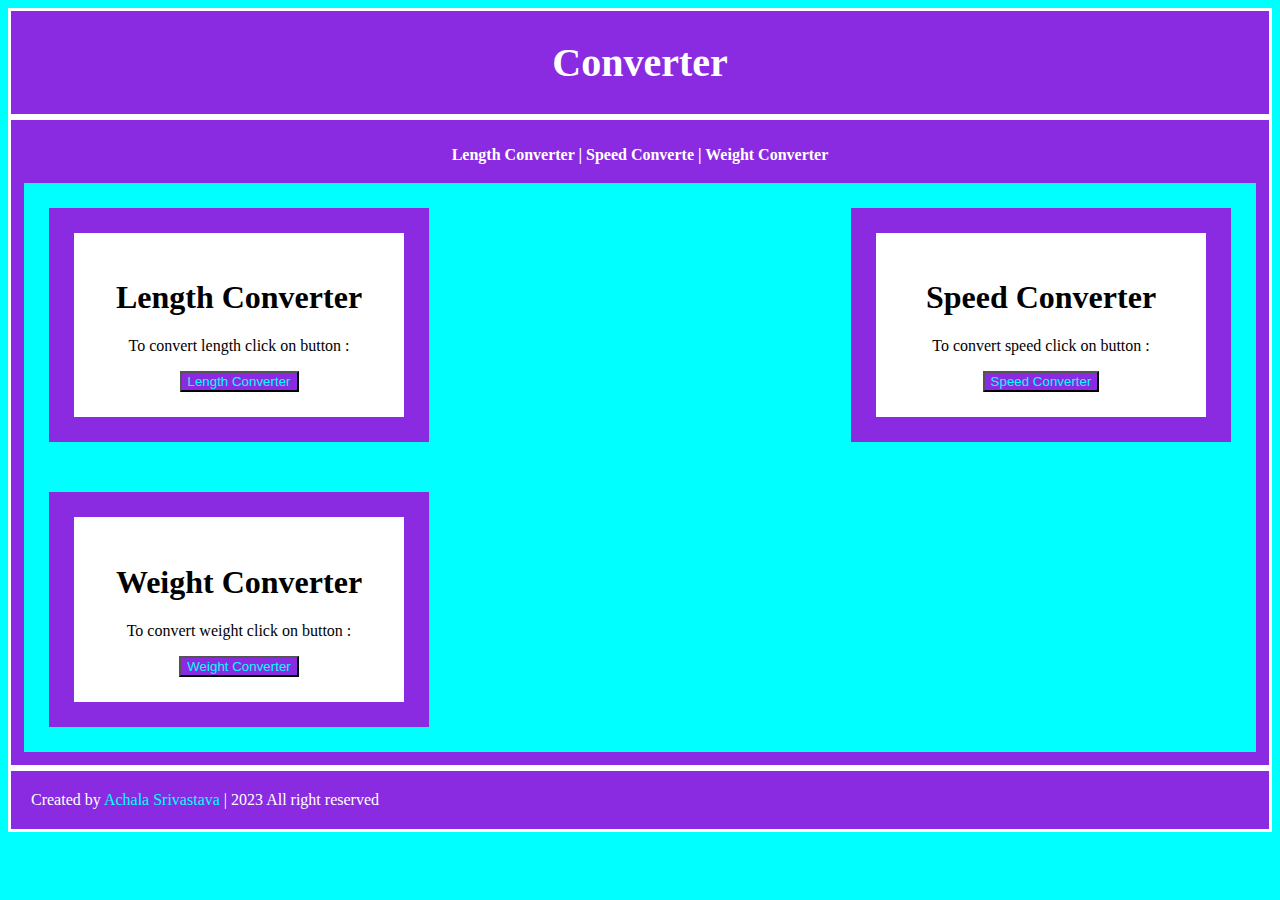
<file: index.html>
<!DOCTYPE html>
<html lang="en">

<head>
    <meta charset="UTF-8">
    <meta name="viewport" content="width=device-width, initial-scale=1.0">
    <link rel="stylesheet" href="css/index.css">
    <title>Converter</title>
</head>

<body>
    <div class="header">
        <h1><b>Converter</b></h1>
        <!-- <p>Length Converter, Speed converte, Weight Converter </p> -->
    </div>


    <div class="container">
        <p><b>Length Converter | Speed Converte | Weight Converter </b> </p>
        <div class="container_a">

            <div class="container_b">
                <h1><b>Length Converter</b></h1>
                <p>To convert length click on button :</p>
                <button><a href="lc.html">Length Converter</a></button>
            </div>

            <div class="container_b">
                <h1><b>Speed Converter</b></h1>
                <p>To convert speed click on button :</p>
                <button><a href="sc.html">Speed Converter</a></button>
            </div>

            <div class="container_b">
                <h1><b>Weight Converter</b></h1>
                <p>To convert weight click on button :</p>
                <button><a href="wc.html"> Weight Converter</a> </button>
            </div>
        </div>
    </div>

    <footer>
        <span>Created by <a href="#">Achala Srivastava</a> | <span class="far fa-copyright"></span>2023 All right
            reserved</span>
    </footer>
</body>

</html>
</file>
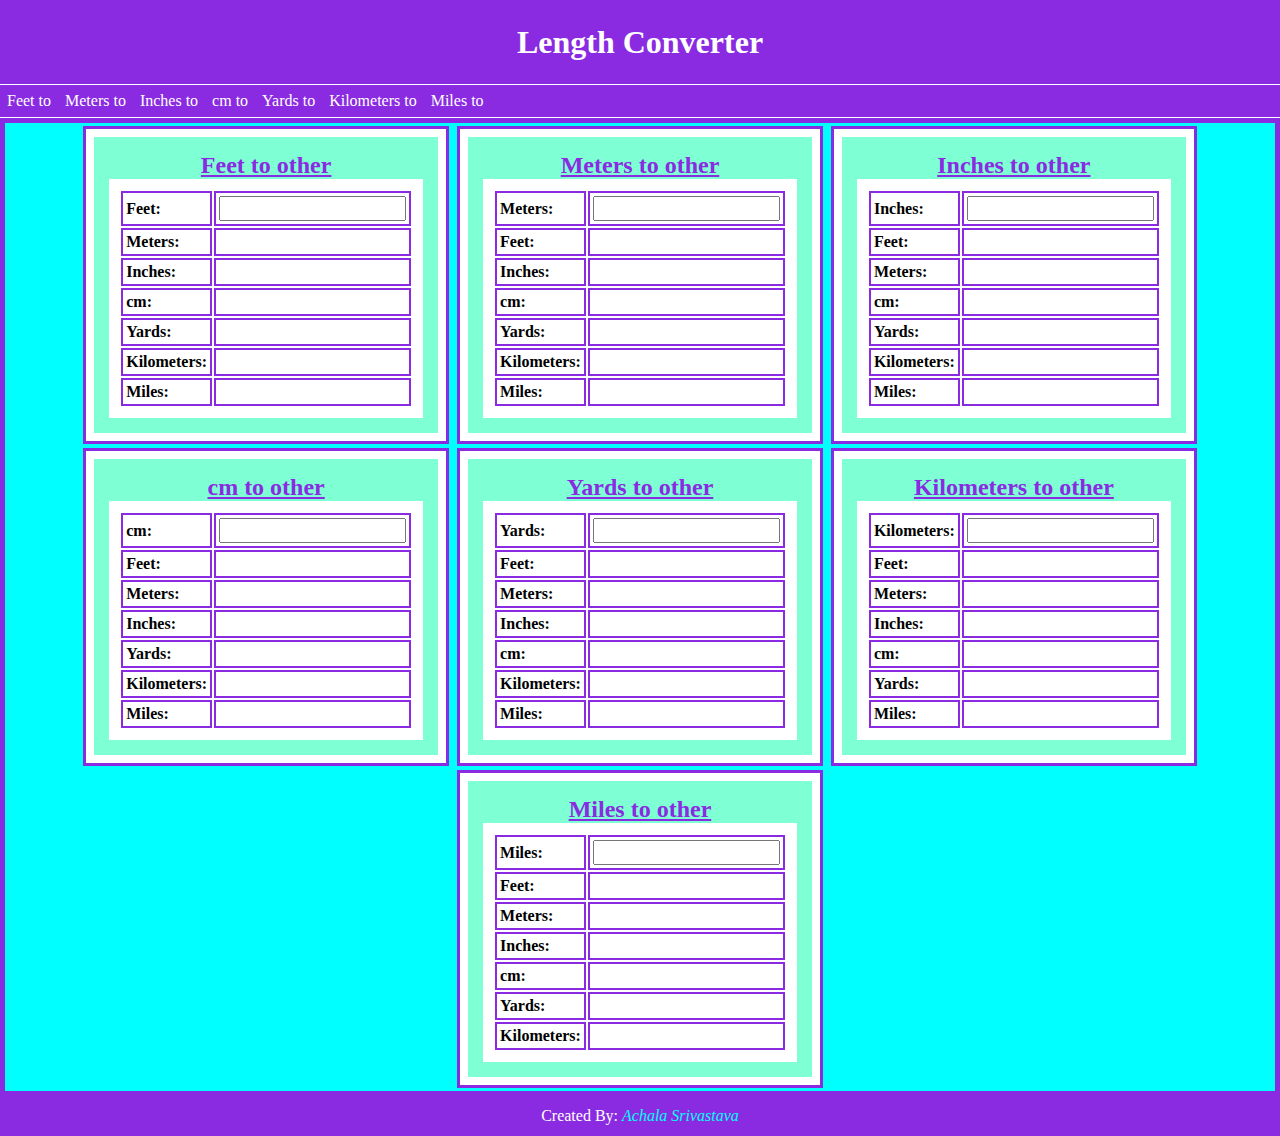
<file: lc.html>
<!DOCTYPE html>
<html lang="en">

<head>
  <meta charset="UTF-8" />
  <meta name="viewport" content="width=device-width, initial-scale=1.0" />
  <link rel="stylesheet" href="css/style1.css" />
  <title>Length Converter</title>
</head>

<body>
  <center>
    <header>
      <h1>Length Converter</h1>
    </header>

    <!-- menu bar -->
    <nav>
      <a href="#Feet" id="nav-left">Feet to</a>
      <a href="#Meters" id="nav-left">Meters to</a>
      <a href="#Inches" id="nav-left">Inches to</a>
      <a href="#cm" id="nav-left">cm to</a>
      <a href="#Yards" id="nav-left">Yards to</a>
      <a href="#Kilometers" id="nav-left">Kilometers to</a>
      <a href="#Miles" id="nav-left">Miles to</a>
    </nav>

    <div class="border">
      <section id="Feet">
        <h2>Feet to other</h2>
        <table>
          <tr>
            <td><strong>Feet:</strong></td>
            <td>
              <input type="number"
                oninput="fun1(this.value);fun2(this.value);fun3(this.value);fun4(this.value);fun5(this.value);fun6(this.value)"
                onchange="fun1(this.value);fun2(this.value);fun3(this.value);fun4(this.value);fun5(this.value);fun6(this.value)" />
            </td>
          </tr>
          <tr>
            <td><strong>Meters:</strong></td>
            <td id="id1"></td>
          </tr>
          <tr>
            <td><strong>Inches:</strong></td>
            <td id="id2"></td>
          </tr>
          <tr>
            <td><strong>cm:</strong></td>
            <td id="id3"></td>
          </tr>
          <tr>
            <td><strong>Yards:</strong></td>
            <td id="id4"></td>
          </tr>
          <tr>
            <td><strong>Kilometers:</strong></td>
            <td id="id5"></td>
          </tr>
          <tr>
            <td><strong>Miles:</strong></td>
            <td id="id6"></td>
          </tr>
        </table>
      </section>

      <section id="Meters">
        <h2>Meters to other</h2>
        <table>
          <tr>
            <td><strong>Meters:</strong></td>
            <td>
              <input type="number"
                oninput="fun7(this.value);fun8(this.value);fun9(this.value);fun10(this.value);fun11(this.value);fun12(this.value)"
                onchange="fun7(this.value);fun8(this.value);fun9(this.value);fun10(this.value);fun11(this.value);fun12(this.value)" />
            </td>
          </tr>
          <tr>
            <td><strong>Feet:</strong></td>
            <td id="id7"></td>
          </tr>
          <tr>
            <td><strong>Inches:</strong></td>
            <td id="id8"></td>
          </tr>
          <tr>
            <td><strong>cm:</strong></td>
            <td id="id9"></td>
          </tr>
          <tr>
            <td><strong>Yards:</strong></td>
            <td id="id10"></td>
          </tr>
          <tr>
            <td><strong>Kilometers:</strong></td>
            <td id="id11"></td>
          </tr>
          <tr>
            <td><strong>Miles:</strong></td>
            <td id="id12"></td>
          </tr>
        </table>
      </section>

      <section id="Inches">
        <h2>Inches to other</h2>
        <table>
          <tr>
            <td><strong>Inches:</strong></td>
            <td>
              <input type="number"
                oninput="fun13(this.value);fun14(this.value);fun15(this.value);fun16(this.value);fun17(this.value);fun18(this.value)"
                onchange="fun13(this.value);fun14(this.value);fun15(this.value);fun16(this.value);fun17(this.value);fun18(this.value)" />
            </td>
          </tr>
          <tr>
            <td><strong>Feet:</strong></td>
            <td id="id13"></td>
          </tr>
          <tr>
            <td><strong>Meters:</strong></td>
            <td id="id14"></td>
          </tr>
          <tr>
            <td><strong>cm:</strong></td>
            <td id="id15"></td>
          </tr>
          <tr>
            <td><strong>Yards:</strong></td>
            <td id="id16"></td>
          </tr>
          <tr>
            <td><strong>Kilometers:</strong></td>
            <td id="id17"></td>
          </tr>
          <tr>
            <td><strong>Miles:</strong></td>
            <td id="id18"></td>
          </tr>
        </table>
      </section>

      <section id="cm">
        <h2>cm to other</h2>
        <table>
          <tr>
            <td><strong>cm:</strong></td>
            <td>
              <input type="number"
                oninput="fun19(this.value);fun20(this.value);fun21(this.value);fun22(this.value);fun23(this.value);fun24(this.value)"
                onchange="fun19(this.value);fun20(this.value);fun21(this.value);fun22(this.value);fun23(this.value);fun24(this.value)" />
            </td>
          </tr>
          <tr>
            <td><strong>Feet:</strong></td>
            <td id="id19"></td>
          </tr>
          <tr>
            <td><strong>Meters:</strong></td>
            <td id="id20"></td>
          </tr>
          <tr>
            <td><strong>Inches:</strong></td>
            <td id="id21"></td>
          </tr>
          <tr>
            <td><strong>Yards:</strong></td>
            <td id="id22"></td>
          </tr>
          <tr>
            <td><strong>Kilometers:</strong></td>
            <td id="id23"></td>
          </tr>
          <tr>
            <td><strong>Miles:</strong></td>
            <td id="id24"></td>
          </tr>
        </table>
      </section>

      <section id="Yards">
        <h2>Yards to other</h2>
        <table>
          <tr>
            <td><strong>Yards:</strong></td>
            <td>
              <input type="number"
                oninput="fun25(this.value);fun26(this.value);fun27(this.value);fun28(this.value);fun29(this.value);fun30(this.value)"
                onchange="fun25(this.value);fun26(this.value);fun27(this.value);fun28(this.value);fun29(this.value);fun30(this.value)" />
            </td>
          </tr>
          <tr>
            <td><strong>Feet:</strong></td>
            <td id="id25"></td>
          </tr>
          <tr>
            <td><strong>Meters:</strong></td>
            <td id="id26"></td>
          </tr>
          <tr>
            <td><strong>Inches:</strong></td>
            <td id="id27"></td>
          </tr>
          <tr>
            <td><strong>cm:</strong></td>
            <td id="id28"></td>
          </tr>
          <tr>
            <td><strong>Kilometers:</strong></td>
            <td id="id29"></td>
          </tr>
          <tr>
            <td><strong>Miles:</strong></td>
            <td id="id30"></td>
          </tr>
        </table>
      </section>

      <section id="Kilometers">
        <h2>Kilometers to other</h2>
        <table>
          <tr>
            <td><strong>Kilometers:</strong></td>
            <td>
              <input type="number"
                oninput="fun31(this.value);fun32(this.value);fun33(this.value);fun34(this.value);fun35(this.value);fun36(this.value)"
                onchange="fun31(this.value);fun32(this.value);fun33(this.value);fun34(this.value);fun35(this.value);fun36(this.value)" />
            </td>
          </tr>
          <tr>
            <td><strong>Feet:</strong></td>
            <td id="id31"></td>
          </tr>
          <tr>
            <td><strong>Meters:</strong></td>
            <td id="id32"></td>
          </tr>
          <tr>
            <td><strong>Inches:</strong></td>
            <td id="id33"></td>
          </tr>
          <tr>
            <td><strong>cm:</strong></td>
            <td id="id34"></td>
          </tr>
          <tr>
            <td><strong>Yards:</strong></td>
            <td id="id35"></td>
          </tr>
          <tr>
            <td><strong>Miles:</strong></td>
            <td id="id36"></td>
          </tr>
        </table>
      </section>

      <section id="Miles">
        <h2>Miles to other</h2>
        <table>
          <tr>
            <td><strong>Miles:</strong></td>
            <td>
              <input type="number"
                oninput="fun37(this.value);fun38(this.value);fun39(this.value);fun40(this.value);fun41(this.value);fun42(this.value)"
                onchange="fun37(this.value);fun38(this.value);fun39(this.value);fun40(this.value);fun41(this.value);fun42(this.value)" />
            </td>
          </tr>
          <tr>
            <td><strong>Feet:</strong></td>
            <td id="id37"></td>
          </tr>
          <tr>
            <td><strong>Meters:</strong></td>
            <td id="id38"></td>
          </tr>
          <tr>
            <td><strong>Inches:</strong></td>
            <td id="id39"></td>
          </tr>
          <tr>
            <td><strong>cm:</strong></td>
            <td id="id40"></td>
          </tr>
          <tr>
            <td><strong>Yards:</strong></td>
            <td id="id41"></td>
          </tr>
          <tr>
            <td><strong aria-placeholder="Kilometers">Kilometers:</strong></td>
            <td id="id42"></td>
          </tr>
        </table>
      </section>
    </div>

    <!-- footer -->
    <footer>
      <p>Created By: <i>Achala Srivastava</i></p>
    </footer>

  </center>

  <script src="js/lc.js"></script>

</body>

</html>
</file>
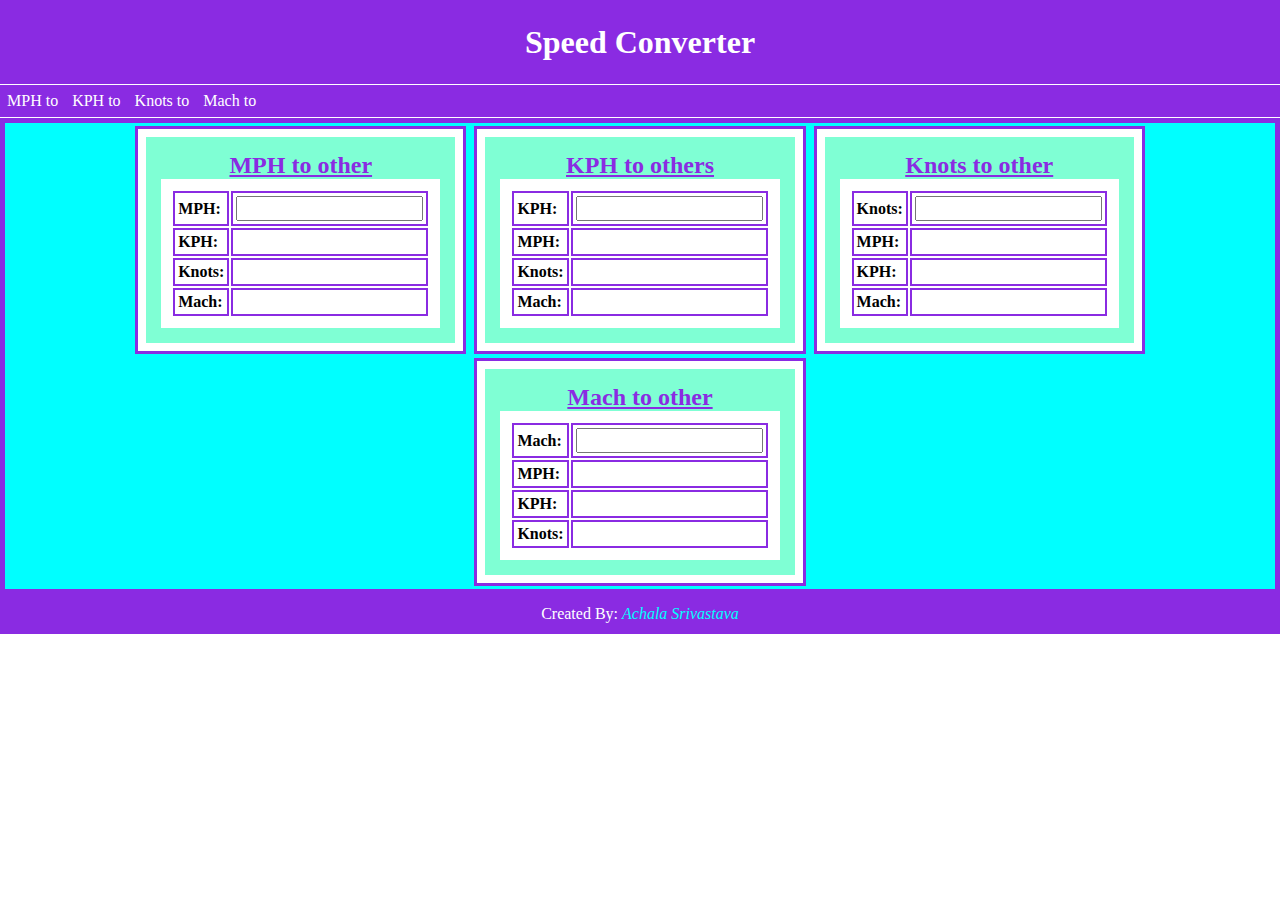
<file: sc.html>
<!DOCTYPE html>
<html lang="en">
  <head>
    <meta charset="UTF-8" />
    <meta name="viewport" content="width=device-width, initial-scale=1.0" />
    <link rel="stylesheet" href="css/style1.css" />
    <title>Speed Converter</title>
  </head>

  <body>
    <center>
      <header>
        <h1>Speed Converter</h1>
      </header>
      <!-- menu bar -->
      <nav>
        <a href="#MPH" id="nav-left">MPH to</a>
        <a href="#KPH" id="nav-left">KPH to</a>
        <a href="#Knots" id="nav-left">Knots to</a>
        <a href="#Mach" id="nav-left">Mach to</a>
      </nav>

      <div class="border">
        <section id="MPH">
          <h2>MPH to other</h2>
          <table>
            <tr>
              <td><strong>MPH:</strong></td>
              <td>
                <input
                  type="number"
                  oninput="fun1(this.value);fun2(this.value);fun3(this.value);"
                  onchange="fun1(this.value);fun2(this.value);fun3(this.value);"
                />
              </td>
            </tr>
            <tr>
              <td><strong>KPH:</strong></td>
              <td id="id1"></td>
            </tr>
            <tr>
              <td><strong>Knots:</strong></td>
              <td id="id2"></td>
            </tr>
            <tr>
              <td><strong>Mach:</strong></td>
              <td id="id3"></td>
            </tr>
          </table>
        </section>

        <section id="KPH">
          <h2>KPH to others</h2>
          <table>
            <tr>
              <td><strong>KPH:</strong></td>
              <td>
                <input
                  type="number"
                  oninput="fun4(this.value);fun5(this.value);fun6(this.value);"
                  onchange="fun4(this.value);fun5(this.value);fun6(this.value);"
                />
              </td>
            </tr>
            <tr>
              <td><strong>MPH:</strong></td>
              <td id="id4"></td>
            </tr>
            <tr>
              <td><strong>Knots:</strong></td>
              <td id="id5"></td>
            </tr>
            <tr>
              <td><strong>Mach:</strong></td>
              <td id="id6"></td>
            </tr>
          </table>
        </section>

        <section id="Knots">
          <h2>Knots to other</h2>
          <table>
            <tr>
              <td><strong>Knots:</strong></td>
              <td>
                <input
                  type="number"
                  oninput="fun7(this.value);fun8(this.value);fun9(this.value);"
                  onchange="fun7(this.value);fun8(this.value);fun9(this.value);"
                />
              </td>
            </tr>
            <tr>
              <td><strong>MPH:</strong></td>
              <td id="id7"></td>
            </tr>
            <tr>
              <td><strong>KPH:</strong></td>
              <td id="id8"></td>
            </tr>
            <tr>
              <td><strong>Mach:</strong></td>
              <td id="id9"></td>
            </tr>
          </table>
        </section>

        <section id="Mach">
          <h2>Mach to other</h2>
          <table>
            <tr>
              <td><strong>Mach:</strong></td>
              <td>
                <input
                  type="number"
                  oninput="fun10(this.value);fun11(this.value);fun12(this.value);"
                  onchange="fun10(this.value);fun11(this.value);fun12(this.value);"
                />
              </td>
            </tr>
            <tr>
              <td><strong>MPH:</strong></td>
              <td id="id10"></td>
            </tr>
            <tr>
              <td><strong>KPH:</strong></td>
              <td id="id11"></td>
            </tr>
            <tr>
              <td><strong>Knots:</strong></td>
              <td id="id12"></td>
            </tr>
          </table>
        </section>
      </div>

      <!-- footer -->
      <footer>
        <p>Created By: <i>Achala Srivastava</i></p>
      </footer>
    </center>
    <script src="js/sc.js"></script>
  </body>
</html>
</file>
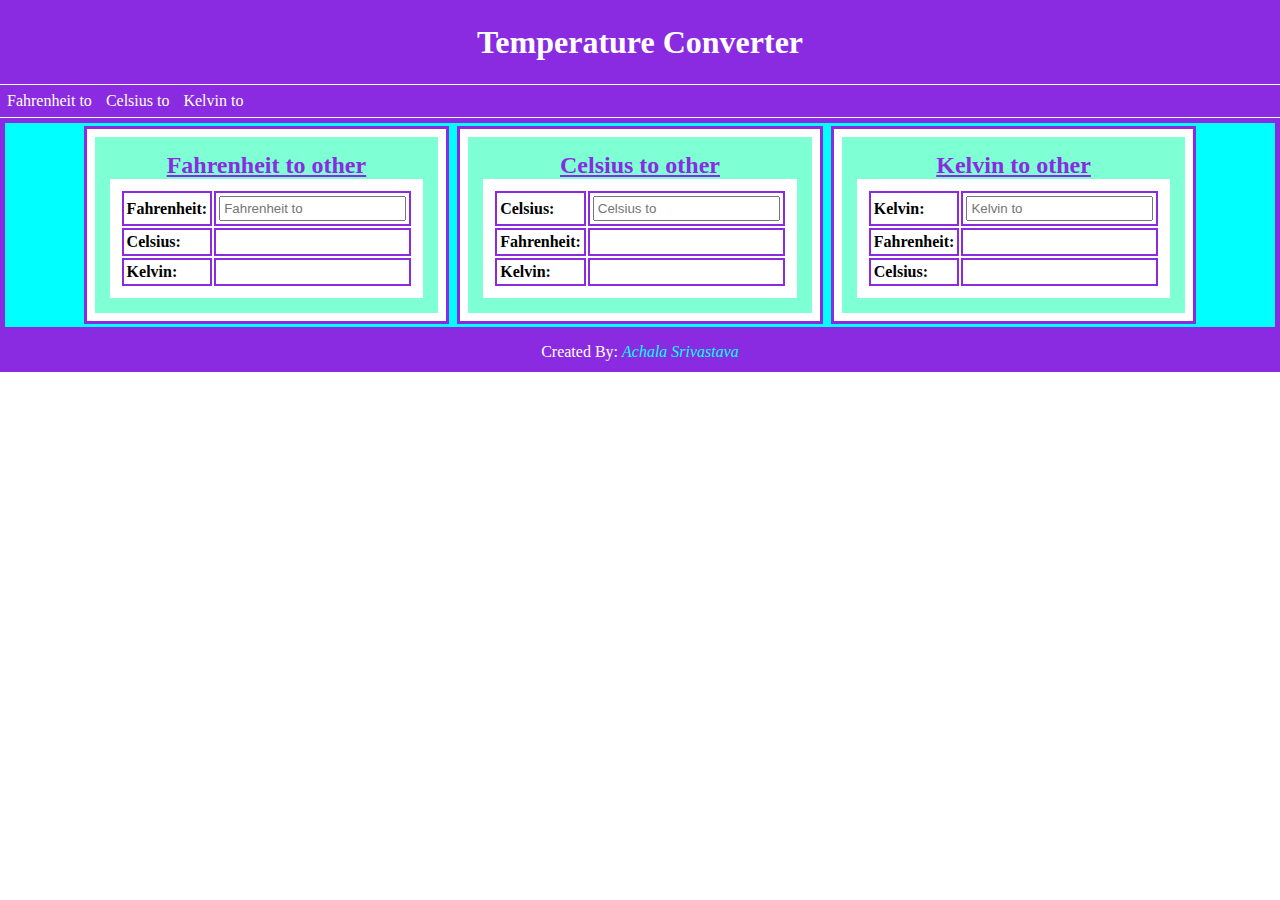
<file: tc.html>
<!DOCTYPE html>
<html lang="en">

<head>
  <meta charset="UTF-8" />
  <meta name="viewport" content="width=device-width, initial-scale=1.0" />
  <link rel="stylesheet" href="css/style1.css">
  <title>Temperature Converter</title>
</head>

<body>
  <center>
    <header>
      <h1>Temperature Converter</h1>
    </header>

    <!-- menu bar -->
    <nav>
      <a href="#Fahrenheit" id="nav-left">Fahrenheit to</a>
      <a href="#Celsius" id="nav-left">Celsius to</a>
      <a href="#Kelvin" id="nav-left">Kelvin to</a>
    </nav>

    <div class="border">
      <section id="Fahrenheit">
        <h2>Fahrenheit to other</h2>
        <table>
          <tr>
            <td><strong>Fahrenheit:</strong></td>
            <td>
              <input type="number" oninput="fun1(this.value);fun2(this.value)"
                onchange="fun1(this.value);fun2(this.value)" placeholder="Fahrenheit to" />
            </td>
          </tr>
          <tr>
            <td><strong>Celsius:</strong></td>
            <td id="id1"></td>
          </tr>
          <tr>
            <td><strong>Kelvin:</strong></td>
            <td id="id2"></td>
          </tr>
        </table>
      </section>

      <section id="Celsius">
        <h2>Celsius to other</h2>
        <table>
          <tr>
            <td><strong>Celsius:</strong></td>
            <td>
              <input type="number" oninput="fun3(this.value);fun4(this.value)"
                onchange="fun3(this.value);fun4(this.value)" placeholder="Celsius to" />
            </td>
          </tr>
          <tr>
            <td><strong>Fahrenheit:</strong></td>
            <td id="id3"></td>
          </tr>
          <tr>
            <td><strong>Kelvin:</strong></td>
            <td id="id4"></td>
          </tr>
        </table>
      </section>

      <section id="Kelvin">
        <h2>Kelvin to other</h2>
        <table>
          <tr>
            <td><strong>Kelvin:</strong></td>
            <td><input type="number" oninput="fun5(this.value);fun6(this.value)"
                onchange="fun5(this.value);fun6(this.value)" placeholder="Kelvin to" /></td>
          </tr>
          <tr>
            <td><strong>Fahrenheit:</strong></td>
            <td id="id5"></td>
          </tr>
          <tr>
            <td><strong>Celsius:</strong></td>
            <td id="id6"></td>
          </tr>
        </table>
      </section>
    </div>

    <!-- footer -->
    <footer>
      <p>Created By: <i>Achala Srivastava</i></p>
    </footer>

  </center>
  <script src="js/tc.js"></script>
</body>

</html>
</file>
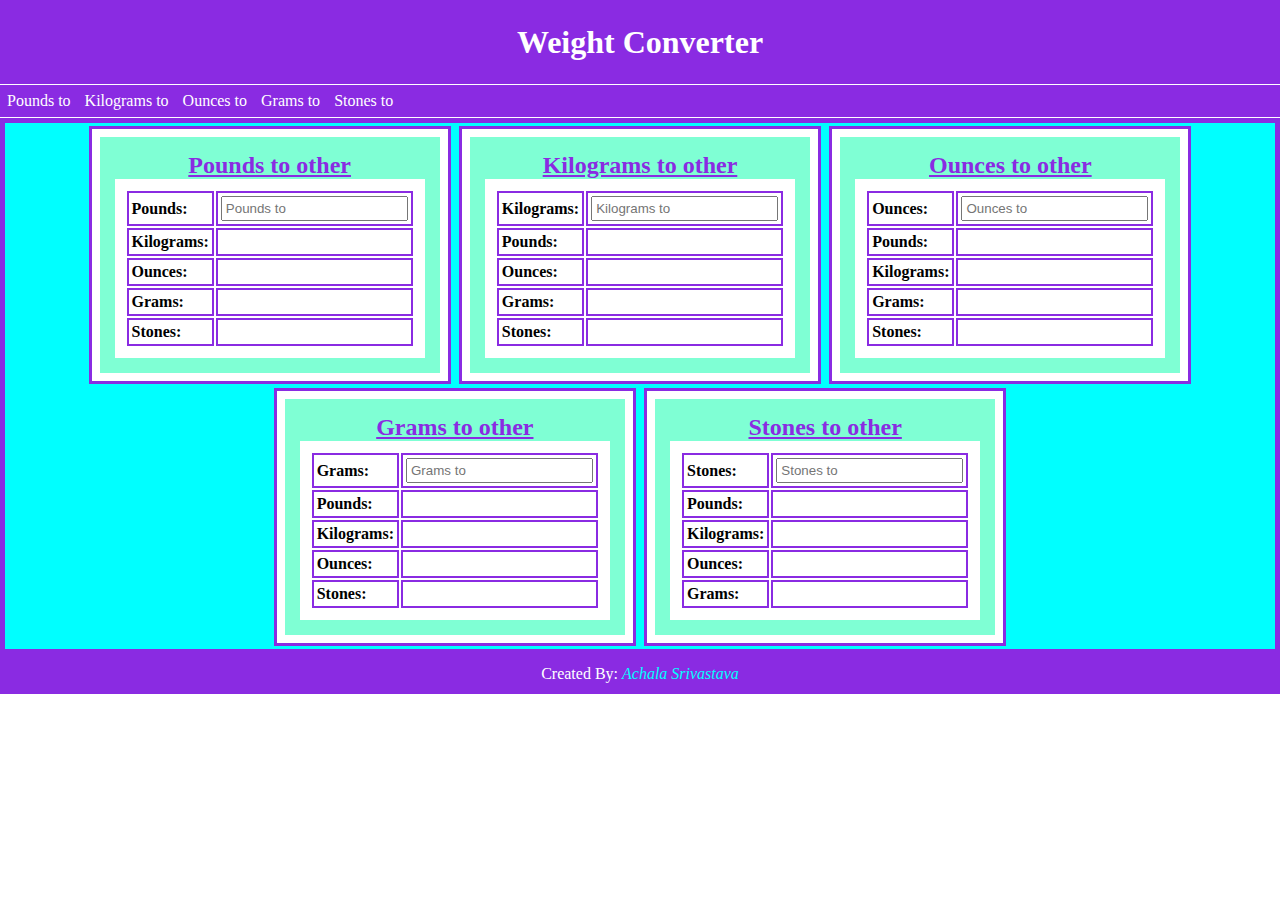
<file: wc.html>
<!DOCTYPE html>
<html lang="en">
  <head>
    <meta charset="UTF-8" />
    <meta name="viewport" content="width=device-width, initial-scale=1.0" />
    <link rel="stylesheet" href="css/style1.css" />
    <title>Weight convertor</title>
  </head>

  <body>
    <center>
      <header>
        <h1>Weight Converter</h1>
      </header>

      <!-- menu bar -->
      <nav>
        <a href="#Pounds" id="nav-left">Pounds to</a>
        <a href="#Kilograms" id="nav-left">Kilograms to</a>
        <a href="#Ounces" id="nav-left">Ounces to</a>
        <a href="#Grams" id="nav-left">Grams to</a>
        <a href="#Stones" id="nav-left">Stones to</a>
      </nav>

      <div class="border">
        <section id="Pounds">
          <h2>Pounds to other</h2>
          <table>
            <tr>
              <td><strong>Pounds:</strong></td>
              <td>
                <input
                  type="number"
                  oninput="fun1(this.value);fun2(this.value);fun3(this.value);fun4(this.value)"
                  onchange="fun1(this.value);fun2(this.value);fun3(this.value);fun4(this.value)"
                  placeholder="Pounds to"
                />
              </td>
            </tr>
            <tr>
              <td><strong>Kilograms:</strong></td>
              <td id="id1"></td>
            </tr>

            <tr>
              <td><strong>Ounces:</strong></td>
              <td id="id2"></td>
            </tr>
            <tr>
              <td><strong>Grams:</strong></td>
              <td id="id3"></td>
            </tr>
            <tr>
              <td><strong>Stones:</strong></td>
              <td id="id4"></td>
            </tr>
          </table>
        </section>

        <section id="Kilograms">
          <h2>Kilograms to other</h2>
          <table>
            <tr>
              <td><strong>Kilograms:</strong></td>
              <td>
                <input
                  type="number"
                  oninput="fun5(this.value);fun6(this.value);fun7(this.value);fun8(this.value)"
                  onchange="fun5(this.value);fun6(this.value);fun7(this.value);fun8(this.value)"
                  placeholder="Kilograms to"
                />
              </td>
            </tr>
            <tr>
              <td><strong>Pounds:</strong></td>
              <td id="id5"></td>
            </tr>
            <tr>
              <td><strong>Ounces:</strong></td>
              <td id="id6"></td>
            </tr>
            <tr>
              <td><strong>Grams:</strong></td>
              <td id="id7"></td>
            </tr>
            <tr>
              <td><strong>Stones:</strong></td>
              <td id="id8"></td>
            </tr>
          </table>
        </section>

        <section id="Ounces">
          <h2>Ounces to other</h2>
          <table>
            <tr>
              <td><strong>Ounces:</strong></td>
              <td>
                <input
                  type="number"
                  oninput="fun9(this.value);fun10(this.value);fun11(this.value);fun12(this.value)"
                  onchange="fun9(this.value);fun10(this.value);fun11(this.value);fun12(this.value)"
                  placeholder="Ounces to"
                />
              </td>
            </tr>
            <tr>
              <td><strong>Pounds:</strong></td>
              <td id="id9"></td>
            </tr>
            <tr>
              <td><strong>Kilograms:</strong></td>
              <td id="id10"></td>
            </tr>
            <tr>
              <td><strong>Grams:</strong></td>
              <td id="id11"></td>
            </tr>
            <tr>
              <td><strong>Stones:</strong></td>
              <td id="id12"></td>
            </tr>
          </table>
        </section>

        <section id="Grams">
          <h2>Grams to other</h2>
          <table>
            <tr>
              <td><strong>Grams:</strong></td>
              <td>
                <input
                  type="number"
                  oninput="fun13(this.value);fun14(this.value);fun15(this.value);fun16(this.value)"
                  onchange="fun13(this.value);fun14(this.value);fun15(this.value);fun16(this.value)"
                  placeholder="Grams to"
                />
              </td>
            </tr>
            <tr>
              <td><strong>Pounds:</strong></td>
              <td id="id13"></td>
            </tr>
            <tr>
              <td><strong>Kilograms:</strong></td>
              <td id="id14"></td>
            </tr>
            <tr>
              <td><strong>Ounces:</strong></td>
              <td id="id15"></td>
            </tr>
            <tr>
              <td><strong>Stones:</strong></td>
              <td id="id16"></td>
            </tr>
          </table>
        </section>

        <section id="Stones">
          <h2>Stones to other</h2>
          <table>
            <tr>
              <td><strong>Stones:</strong></td>
              <td>
                <input
                  type="number"
                  oninput="fun17(this.value);fun18(this.value);fun19(this.value);fun20(this.value)"
                  onchange="fun17(this.value);fun18(this.value);fun19(this.value);fun20(this.value)"
                  placeholder="Stones to"
                />
              </td>
            </tr>
            <tr>
              <td><strong>Pounds:</strong></td>
              <td id="id17"></td>
            </tr>
            <tr>
              <td><strong>Kilograms:</strong></td>
              <td id="id18"></td>
            </tr>
            <tr>
              <td><strong>Ounces:</strong></td>
              <td id="id19"></td>
            </tr>
            <tr>
              <td><strong>Grams:</strong></td>
              <td id="id20"></td>
            </tr>
          </table>
        </section>
      </div>

      <!-- footer -->
      <footer>
        <p>Created By: <i>Achala Srivastava</i></p>
      </footer>
    </center>

    <script src="js/wc.js"></script>
  </body>
</html>
</file>
<file: css/index.css>
/* LENGTH CONVERTER  */
/* BODY */
body {
  background-color: aqua;
}
html {
  scroll-behavior: smooth;
}

/* HEADER */
.header {
  text-align: center;
  background-color: blueviolet;
  color: aqua;
  padding: 1px;
  color: white;
  border: solid white;
}
.header h1 {
  font-size: 40px;
}

/* container  */
.container {
  background: turquoise;
  border: solid white;
  padding: 10px;
  color: white;
  background-color: blueviolet;
}
.container p {
  color: white;
  text-align: center;
}

/* container_a  */
.container_a {
  color: black;
  display: flex;
  flex-wrap: wrap;
  align-items: center;
  justify-content: space-between;
  border: solid blueviolet;
  background-color: aqua;
}

/* container_b */
.container_b {
  background-color: white;
  padding: 25px;
  border: 25px solid blueviolet;
  margin: 25px;
  text-align: center;
  width: 280px;
}

.container_b h1 {
  color: black;
}
.container_b p {
  color: black;
}
/* footer */
footer {
  border: solid;
  background-color: blueviolet;
  color: white;
  padding: 20px;
}
footer span a {
  color: aqua;
  text-decoration: none;
}
footer span a:hover {
  text-decoration: underline;
}

/* button */
button{
  background-color: blueviolet;
}
 button a{
  color: aqua;
text-decoration: none;
 }
</file>
<file: css/style1.css>
* {
  margin: 0;
  padding: 0;
}

/* body  */
body {
  box-sizing: border-box;
  font-family: Cambria, Cochin, Georgia, Times, "Times New Roman", serif;
}
html {
  scroll-behavior: smooth;
}

/* header  */
header {
  background-color:blueviolet;;
  border: 2px solid blueviolet;;
  line-height: 80px;
}
header h1 {
  color: white;
  background-color: blueviolet;;
  text-align: center;

}

/* nav  */
nav {
  background-color: blueviolet;;
  border-top: 1px solid white;
  border-bottom: 1px solid white;
  overflow: hidden;

}
nav a#nav-left {
  float: left;
}
nav a#nav-right {
  float: right;
}
nav a {
  color: white;
  text-decoration: none;
  text-align: center;
  display: block;
  padding: 7px 7px;
}

nav a:hover {
  color: blueviolet;;
  background-color: white;
  text-decoration: underline;
}
nav a:active {
  background-color: blue;
  color: white;
}

/* border */
.border {
  border: 5px solid blueviolet;;
  padding: 5px;
  background-color: darkgrey;
  /*  */
  padding: 1px;
  overflow: hidden;
  background-color: aqua;
}

/* section */
section {
  margin: 5px;
  display: inline-block;
  background-color: aquamarine;
  padding: 40px;
  border: 10px solid white;
  outline: solid blueviolet;
  /*  */
   border: 8px solid white;
padding: 15px;
  
}

/* padding: 20px; */
section h2 {
  text-decoration: underline;
  color: blueviolet;;
  text-align: center;
}

/* table  */
table {
  width: 100%;
  padding: 20px;
  background-color: white;
  /*  */
  padding: 10px;
}

table td {
  border: 2px solid blueviolet;;
  padding: 3px;
}
table input {
  padding: 3px;
}

/* footer  */
footer {
  background-color: blueviolet;;
  line-height: 40px;
  text-align: center;
  color: white;
}
footer i {
  color: aqua;
}
</file>
